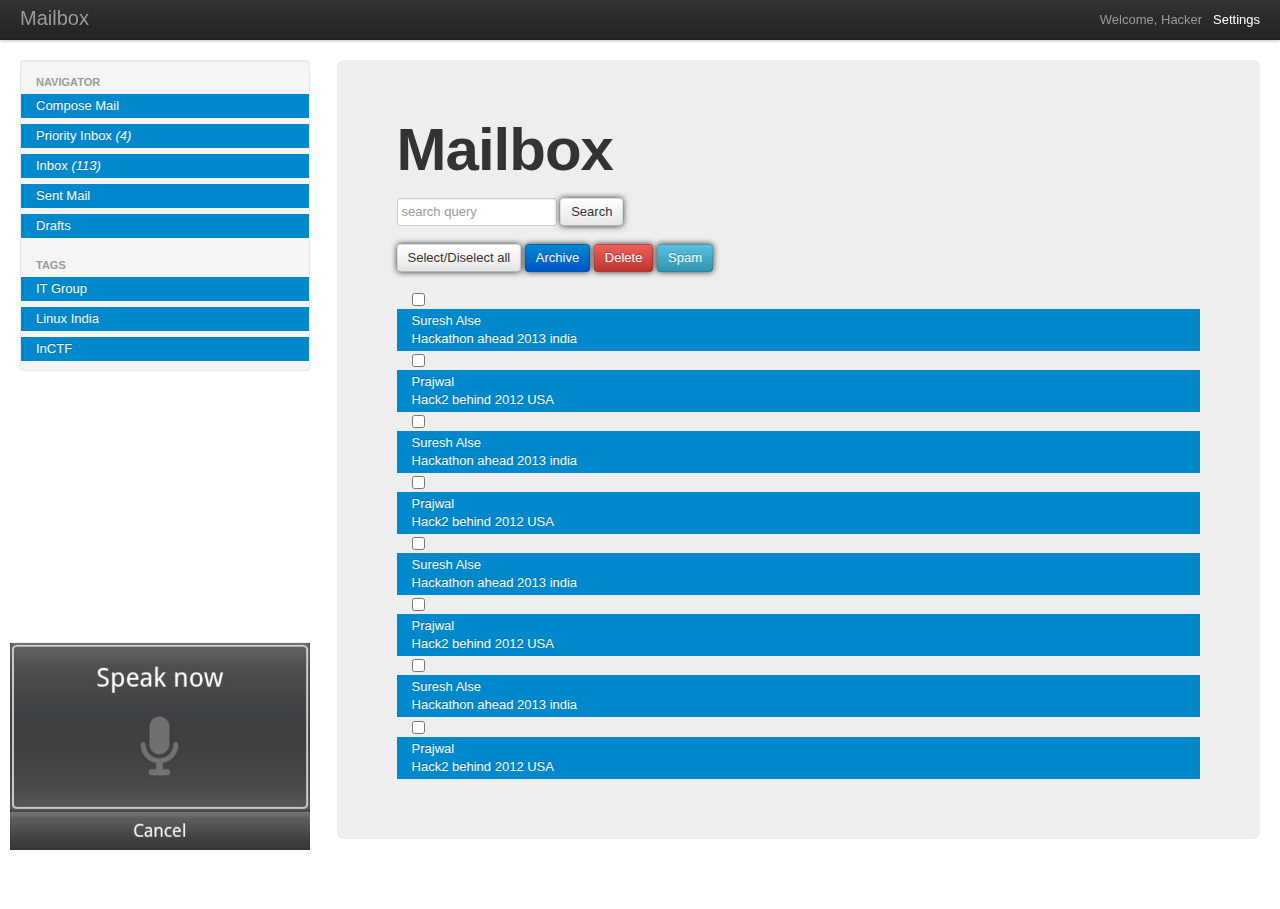
<file: mailbox/index.htm>
<!DOCTYPE html>
<html>
<head>
	<title>Mailbox</title>
	<link href="../bootstrap/css/bootstrap.min.css" rel="stylesheet"/>
	<link href="style.css" rel="stylesheet"/>
	<script src="../bootstrap/js/jquery.js"></script>
	<script src="script.js"></script>
</head>
<body>

    <img class="speech" src="speak.jpg" />
    <div class="navbar navbar-inverse navbar-fixed-top">
      <div class="navbar-inner">
        <div class="container-fluid">
          <button type="button" class="btn btn-navbar" data-toggle="collapse" data-target=".nav-collapse">
            <span class="icon-bar"></span>
            <span class="icon-bar"></span>
            <span class="icon-bar"></span>
          </button>
          <a class="brand" href="#">Mailbox</a>
          <div class="nav-collapse collapse">
            <p class="navbar-text pull-right">
	    	Welcome, Hacker &nbsp;
		<a href="#">Settings</a>
            </p>
          </div><!--/.nav-collapse -->
        </div>
      </div>
    </div>

    <div class="container-fluid">
      <div class="row-fluid">
        <div class="span3">
          <div class="well sidebar-nav">
            <ul class="nav nav-list">
              <li class="nav-header">Navigator</li>
              <li class="active" onclick="new_compose();"><a href="#">Compose Mail</a></li>
              <li><a> </a></li>
              <li class="active" onclick="show_inbox();"><a href="#">Priority Inbox <em>(4)</em></a></li>
              <li><a> </a></li>
              <li class="active" onclick="show_inbox();"><a href="#">Inbox <em>(113)</em></a></li>
              <li><a> </a></li>
              <li class="active" onclick="show_inbox();"><a href="#">Sent Mail</a></li>
              <li><a> </a></li>
              <li class="active" onclick="show_inbox();"><a href="#">Drafts</a></li>
              <li><a> </a></li>
              <li class="nav-header">Tags</li>
              <li class="active" onclick="show_inbox();"><a href="#">IT Group</a></li>
              <li><a> </a></li>
              <li class="active" onclick="show_inbox();"><a href="#">Linux India</a></li>
              <li><a> </a></li>
              <li class="active" onclick="show_inbox();"><a href="#">InCTF</a></li>
            </ul>
          </div><!--/.well -->
        </div><!--/span-->
        <div class="span9">
          <div class="hero-unit">
              <h1>Mailbox</h1><br />
            <div id="home_container">
                <p>Have to populate here</p>
                <p><a href="#" class="btn btn-primary btn-large"  id="dummy">Dummy >></a></p>
            </div>
            <div id="inbox_container">
                <span class="form-search">
                    <input type="text" placeholder="search query" class="input-medium search-query">
                    <button class="btn">Search</button>
                </span><br /><br />
                <button class="btn btn-alert">Select/Diselect all</button>
                <button class="btn btn-primary">Archive</button>
                <button class="btn btn-danger">Delete</button>
                <button class="btn btn-info">Spam</button>
                <br /><br />
                <ul class="nav nav-list" id="inbox"></ul>
            </div>
            <div id="message_container">
                <button class="btn btn-info btn-small" onclick="switch_window('inbox');"><<</button>
                <button class="btn btn-primary">Archive</button>
                <button class="btn btn-danger">Delete</button>
                <button class="btn btn-info">Spam</button>&emsp;
                <button class="btn btn-alert" onclick="forward();">Forward</button>
                <button class="btn btn-alert" onclick="reply();">Reply</button>
                <ul class="nav nav-list" id="inbox"></ul>
                <br /><br />
                <div class="message_inbox"></div>
            </div>
            <div id="compose_container">
                <button class="btn btn-alert">Send</button>
                <button class="btn btn-primary">Archive</button>
                <button class="btn btn-danger">Discard</button><br /><br />
                <input type="text" placeholder="To" style="width:800px;" id="compose_to">
                <input type="text" placeholder="Cc" style="width:800px;">
                <input type="text" placeholder="Bcc" style="width:800px;">
                <input type="text" placeholder="Subject" style="width:800px;" id="compose_subject">
                <textarea rows='10' style="width:800px;" id="compose_body"></textarea><br /><br />
                <button class="btn btn-alert">Send</button>
                <button class="btn btn-primary">Archive</button>
                <button class="btn btn-danger">Discard</button><br /><br />
            </div>

          </div>
        </div><!--/span-->
      </div><!--/row-->

    </div><!--/.fluid-container-->
</body></html>
</file>
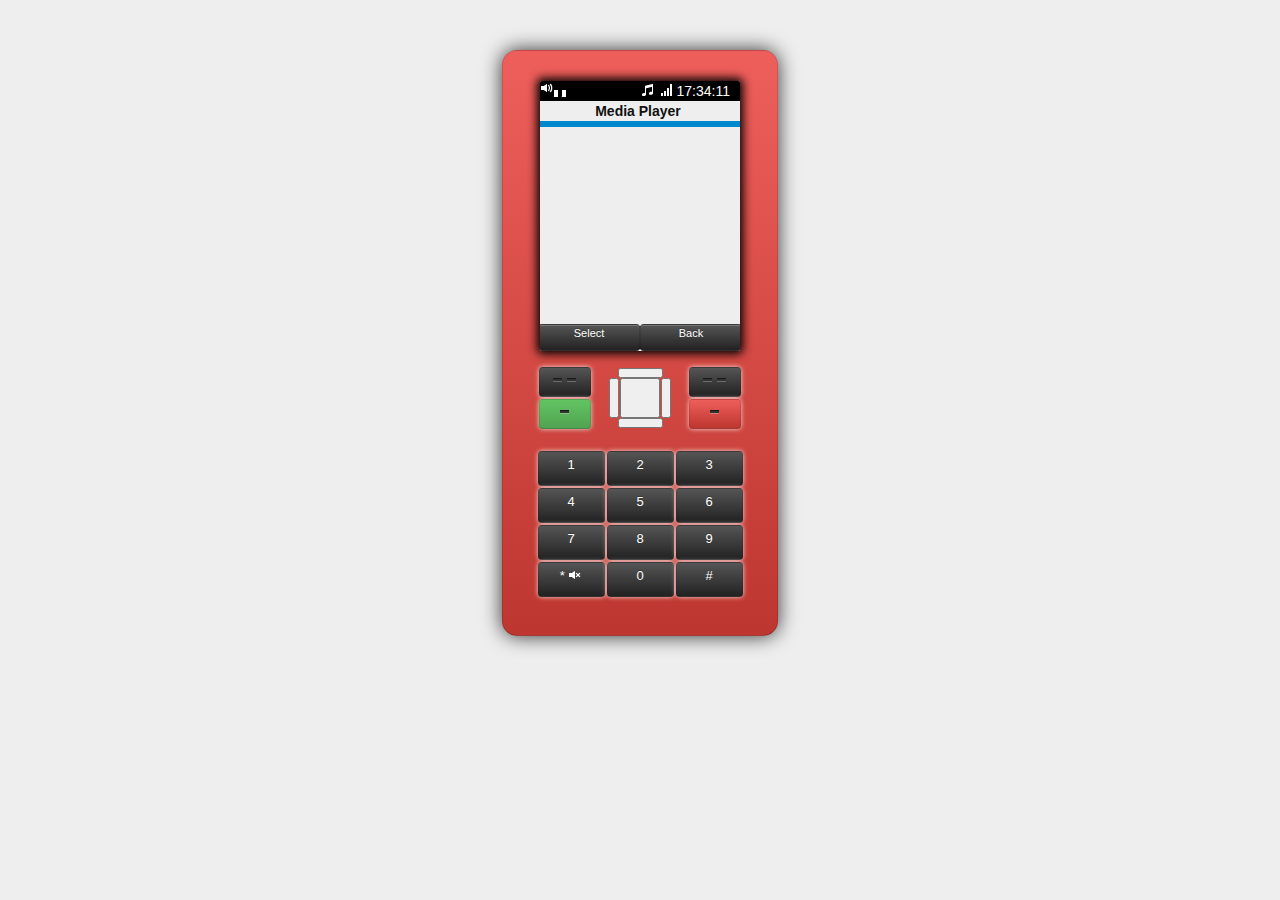
<file: music_player/index.htm>
<!docktype html>
<html>
<head>
<title>Music Player</title>
<link href="../bootstrap/css/bootstrap.min.css" rel="stylesheet"/>
<link href="style.css" rel="stylesheet"/>
<script src="../bootstrap/js/jquery.js"></script>
<script src="script.js"></script>
<script src="misc.js"></script>
<script src="nav.js"></script>
<body>
<center>
	<div id="phone">
		<div class="screen">
            <div id="top_bar">
	    	    <em id="volume" style="float:left"></em>
	    	
                <i class="icon-music icon-white"></i>
                <i class="icon-signal icon-white"></i>
                <small id="timer"></small>
            </div>
            <div class="display">
                <b>Media Player</b>
		<em id="shuffle" style="float:right;padding:2px;"></em>
                <div id="player">
			        <em id="playing_song">Thousand suns</em>
			        <div id="player_controls">
                        <h6><b style="float:left">00:00</b> <b style="float:right">01:40</b>.</h6>
			            <div class="progress progress-striped active" style="height:12px;">
  				            <div class="bar" id="bar"style="width: 0%;"></div>
			            </div>
			            <a class="btn btn-info"><i class="icon-backward"></i></a>
			            <a class="btn btn-info"><i class="icon-play" id="play"></i></a>
			            <a class="btn btn-info"><i class="icon-forward"></i></a>
			        </div>
                </div>
                <div id="options" >
                    <ul class="nav nav-list">
                        <li id="elt0" class="active"><a href="#"></a></li>
                        <li id="elt1"><a href="#"></a></li>
                        <li id="elt2"><a href="#"></a></li>
                        <li id="elt3"><a href="#"></a></li>
                        <li id="elt4"><a href="#"></a></li>
                    </ul>
		<div id="pto" style="float:right"></div>
                </div>
            </div>
            <div id="bottom_bar">
                <a class="btn btn-inverse btn-small" id="bottom_bar_1">Select</a>
                <a class="btn btn-inverse btn-small" id="bottom_bar_2">Back</a>
            </div>
		</div>
		<div class="buttons center">
		<table class="center" id="button_controls">
			<tr>
                <td><a onclick="mid();"><i class="icon-minus"></i><i class="icon-minus"></i></a></td>
				<td rowspan="2" id="nav_buttons">
                    <button id="nav_button_horizontal" onclick="up();"></button><br>
                    <button id="nav_button_vertical" onclick="left();"></button>
                    <button id="nav_button_mid" onclick="mid();"></button>
                    <button id="nav_button_vertical" onclick="right();"></button><br>
                    <button id="nav_button_horizontal" onclick="down();"></i></button>
                </td>
                <td><a onclick="back();"><i class="icon-minus"></i><i class="icon-minus"></i></a></td>
			</tr>
			<tr>
                <td><a id="recieve"><i class="icon-minus"></i></a></td>
                <td><a id="hang"><i class="icon-minus"></i></a></td>
			</tr>
		</table>
        <br>
		<table class="center" id="numbers">
			<tr>
			<td><a>1</a></td>
			<td><a onclick="up();">2</a></td>
			<td><a>3</a></td>
			</tr>
			<tr>
			<td><a onclick="prv_song();">4</a></td>
			<td><a onclick="mid();">5</a></td>
			<td><a onclick="nxtOrShfl();">6</a></td>
			</tr>
			<tr>
			<td><a>7</a></td>
			<td><a onclick="down();">8</a></td>
			<td><a>9</a></td>
			</tr>
			<tr>
			<td><a onclick="mute();">*&nbsp;<i class="icon-volume-off icon-white"></i></a></td>
			<td><a onclick="shuffle();">0</a></td>
			<td><a>#</a></td>
			</tr>
		</table>
		</div>
	</div>
</center>
</body>
</html>
</file>
<file: mailbox/style.css>
html {overflow-y: scroll;}
body{
	font-family:ubuntu,arial;
	background:#fff;
        padding-top: 60px;
        padding-bottom: 40px;
}
.sidebar-nav {
        padding: 9px 0;
      }
@media (max-width: 980px) {
/* Enable use of floated navbar text */
	.navbar-text.pull-right {
  		float: none;
  		padding-left: 5px;
  		padding-right: 5px;
	}
}
.pull-right a{
	color:#fff;
}
.btn{
    box-shadow: 0px 0px 6px rgba(0,0,0,.8);
}
.message_inbox{
    background:#fff;
    box-shadow: 0px 0px 30px rgba(0,0,0,.8);
    padding:10px;
}
.speech{
    position:fixed;
    left:10px;
    bottom:50px;
    height:auto;
    width:300px;
}
</file>
<file: music_player/style.css>
/* box-shadow: x-offest y-offset blur length  color*/
body{
	padding:50px;
    background:#eee;
    font-family:ubuntu,arial,sans;
}
.center{
	text-align:center;
	margin:0 auto;
}
#phone{
    /* btn */
    -moz-border-bottom-colors: none;
    -moz-border-left-colors: none;
    -moz-border-right-colors: none;
    -moz-border-top-colors: none;
    background-color: #F5F5F5;
    background-image: linear-gradient(to bottom, #FFFFFF, #E6E6E6);
    background-repeat: repeat-x;
    border-image: none;
    border-radius: 4px 4px 4px 4px;
    border-style: solid;
    border-width: 1px;
    box-shadow: 0 1px 0 rgba(255, 255, 255, 0.2) inset, 0 1px 2px rgba(0, 0, 0, 0.05);
    color: #333333;
    display: inline-block;
    font-size: 14px;
    line-height: 20px;
    margin-bottom: 0;
    padding: 4px 12px;
    text-align: center;
    vertical-align: middle;

    /* btn-danger */
    cursor:pointer;
    background-color: #DA4F49;
    background-image: linear-gradient(to bottom, #EE5F5B, #BD362F);
    background-repeat: repeat-x;
    border-color: rgba(0, 0, 0, 0.1) rgba(0, 0, 0, 0.1) rgba(0, 0, 0, 0.25);

    /* mine */
    padding-top:30px;
    text-align:center;
    width:250px;
    height:550px;
    border-radius:15px;
    box-shadow: 0px 0px 20px rgba(0,0,0,.8);
    color:#111;



}
#phone:hover{
    box-shadow: 0px 0px 30px rgba(0,0,0,.8);
}
.screen{
	width:200px;
	height:270px;
	background:#eee;
	border-radius:2px;
	margin:0 auto;
    box-shadow: 0px 0px 10px 3px rgba(0,0,0,1);
    overflow:hidden;
    /*background-image: linear-gradient(to bottom, #eee, #999);*/
}
.display{
    text-align:center;
    width:200px;
    height:205px;
}
#top_bar{
    height:20px;
    position:relative;
    top:0px;
    color:#fff;
    background:#000;
    text-align:right;
    padding-right:10px;
    overflow:hidden;
}
#bottom_bar{
    background:#000;
    position:relative;
    bottom:-20px;
}
#bottom_bar a{
    height:25px;
    width:100px;
    padding:0px;
    margin:-2px;
}

.buttons{
	padding:5px;
	padding-top:15px;
}
.button_controls{
	color:#fff;
    width:30px;
    height:20px;
    box-shadow: 0px 0px 5px rgba(255,255,255,.8);
}
.numbers{
	width:45px;
	height:25px;
	text-align:center;
    box-shadow: 0px 0px 5px rgba(255,255,255,.8);
}

#nav_buttons{
    padding-left:20px;
    padding-right:20px;
}
#nav_button_horizontal{
    width:45px;
    height:10px;
    padding:0px;
}
#nav_button_vertical{
    width:10px;
    height:40px;
    padding:0px;
    margin:-3px;
}
#nav_button_mid{
    width:40px;
    height:40px;
    padding:0px;
}
#options{
    text-align:left;
    height:250px;
    overflow:hidden;
   
}
#player{
	background-image:url("images3.jpeg");
    	height:250px;
    	overflow:hidden;
}
#player_controls{
	padding:3px;
	background:#eee;
	position:relative;
	bottom:-105px;
    opacity:0.9;
    filter(opacity=90);
}
#player_controls a{
    border-radius:10px;
	background-image: -webkit-linear-gradient(top,#97A2A5,#C9D6DA);
	background-image: -moz-linear-gradient(top,#97A2A5,#C9D6DA);
}
.volume{
    background:#fff;
    width:5px;
    height:5px;
    font-size:0.5em;
}
#pto{
	font-size:0.7em;
}
</file>
